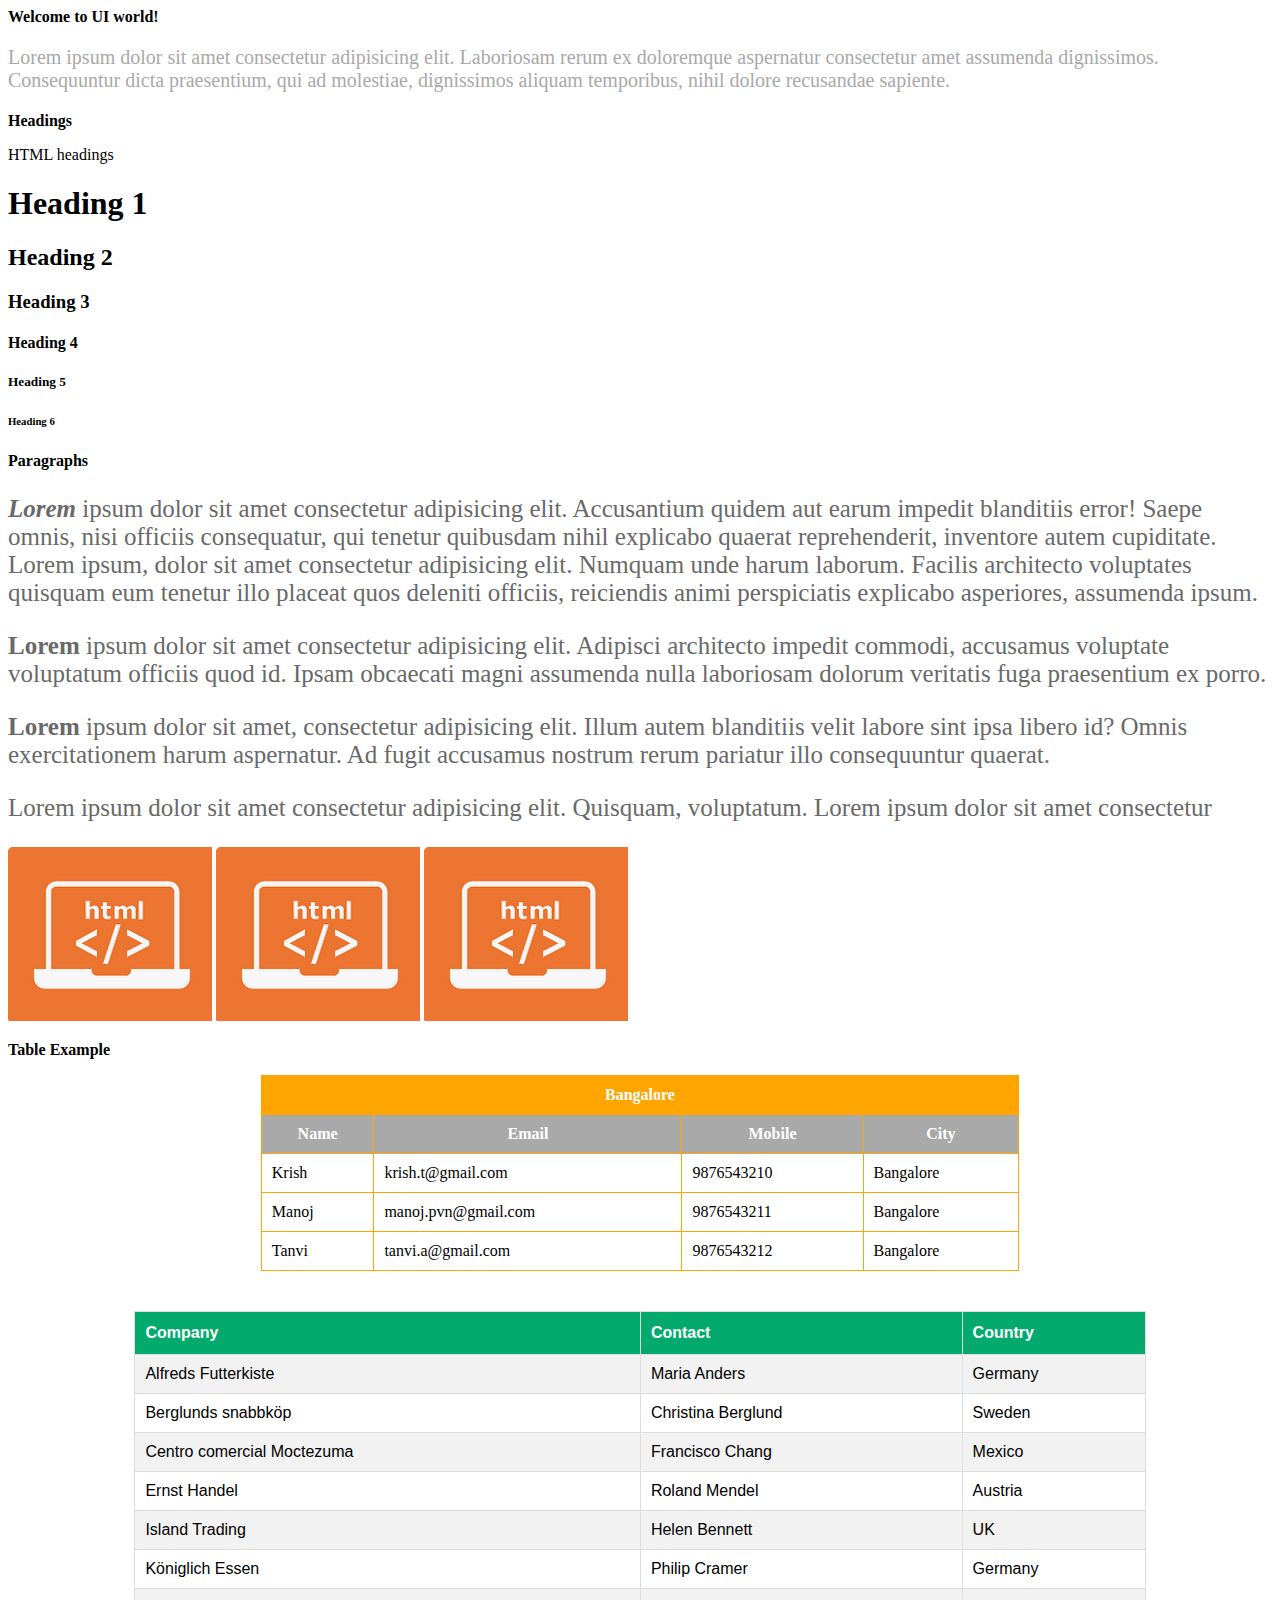
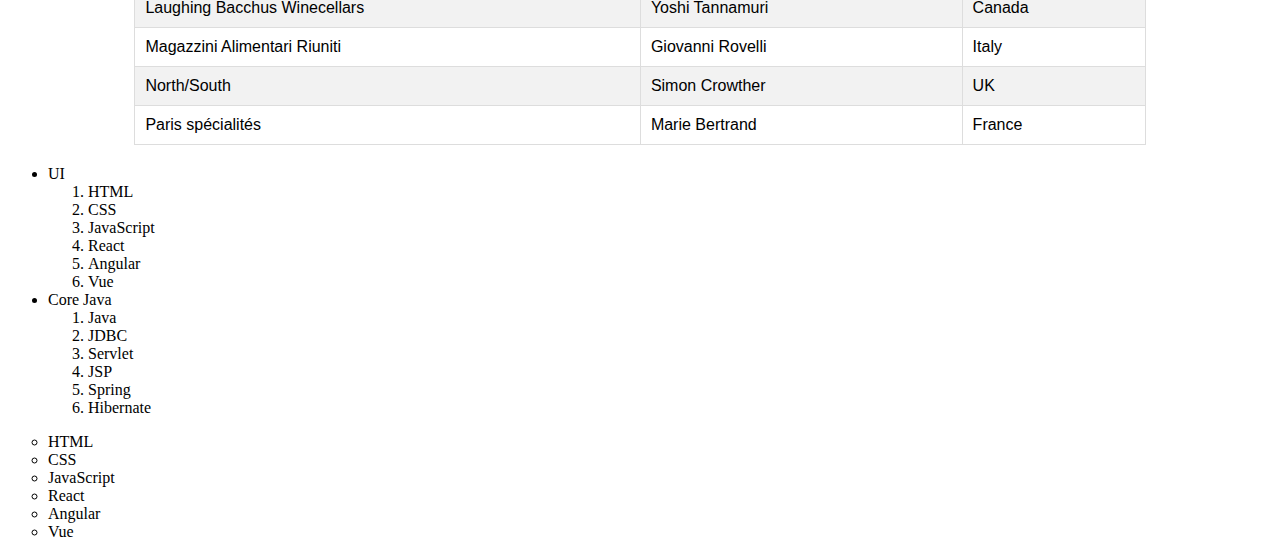
<file: ui-ws/index.html>
<!DOCTYPE html>
<html lang="en">

<head>
    <meta charset="UTF-8">
    <meta name="viewport" content="width=device-width, initial-scale=1.0">
    <title>Learning UI</title>
    <link rel="stylesheet" href="css/main.css">
 </head>

<body>
    <strong>Welcome to UI world!</strong>
    <p style="color: darkgray; font-size: 20px;">Lorem ipsum dolor sit amet consectetur adipisicing elit. Laboriosam rerum ex doloremque aspernatur consectetur
        amet assumenda dignissimos. Consequuntur dicta praesentium, qui ad molestiae, dignissimos aliquam temporibus,
        nihil dolore recusandae sapiente.</p>

    <strong>Headings</strong>
    <p>HTML headings</p>

    <h1>Heading 1</h1>
    <h2>Heading 2</h2>
    <h3>Heading 3</h3>
    <h4>Heading 4</h4>
    <h5>Heading 5</h5>
    <h6>Heading 6</h6>

    <strong>Paragraphs</strong>
    <p class="story-data">
        <strong><i>Lorem</i></strong> ipsum dolor sit amet consectetur adipisicing elit. Accusantium quidem aut earum impedit blanditiis error!
        Saepe omnis, nisi officiis consequatur, qui tenetur quibusdam nihil explicabo quaerat reprehenderit, inventore
        autem cupiditate. Lorem ipsum, dolor sit amet consectetur adipisicing elit. Numquam unde harum laborum. Facilis architecto voluptates quisquam eum tenetur illo placeat quos deleniti officiis, reiciendis animi perspiciatis explicabo asperiores, assumenda ipsum.
    </p>
    <p class="story-data">
        <strong>Lorem</strong> ipsum dolor sit amet consectetur adipisicing elit. Adipisci architecto impedit commodi, accusamus
        voluptate voluptatum officiis quod id. Ipsam obcaecati magni assumenda nulla laboriosam dolorum veritatis fuga
        praesentium ex porro.
    </p>
    <p class="story-data">
        <strong>Lorem</strong> ipsum dolor sit amet, consectetur adipisicing elit. Illum autem blanditiis velit labore sint ipsa libero
        id? Omnis exercitationem harum aspernatur. Ad fugit accusamus nostrum rerum pariatur illo consequuntur quaerat.
    </p>

    <p class="story-data">
        Lorem ipsum dolor sit amet consectetur adipisicing elit. Quisquam, voluptatum. Lorem ipsum dolor sit amet consectetur
    </p>

    <img src="img/html_1.png" class="small-logo"/>
    <img src="img/html_1.png" class="small-logo"/>
    <img src="img/html_1.png" class="small-logo"/>

    <strong> <p>Table Example</p> </strong>

            <table id="idUserTable">
                <thead>
                    <tr class="main-heading">
                        <th colspan="4">Bangalore</th>
                    </tr>
                    <tr class="sub-heading">
                        <th>Name</th>
                        <th>Email</th>
                        <th>Mobile</th>
                        <th>City</th>
                    </tr>
                </thead>
                <tbody>
                    <tr>
                        <td>Krish</td>
                        <td>krish.t@gmail.com</td>
                        <td>9876543210</td>
                        <td>Bangalore</td>
                    </tr>
                    <tr>
                        <td>Manoj</td>
                        <td>manoj.pvn@gmail.com</td>
                        <td>9876543211</td>
                        <td>Bangalore</td>
                    </tr>
                    <tr>
                        <td>Tanvi</td>
                        <td>tanvi.a@gmail.com</td>
                        <td>9876543212</td>
                        <td>Bangalore</td>
                    </tr>
                </tbody>
            </table>

            <div id="second-table">
            <table id="customers">
                <tr>
                  <th>Company</th>
                  <th>Contact</th>
                  <th>Country</th>
                </tr>
                <tr>
                  <td>Alfreds Futterkiste</td>
                  <td>Maria Anders</td>
                  <td>Germany</td>
                </tr>
                <tr>
                  <td>Berglunds snabbköp</td>
                  <td>Christina Berglund</td>
                  <td>Sweden</td>
                </tr>
                <tr>
                  <td>Centro comercial Moctezuma</td>
                  <td>Francisco Chang</td>
                  <td>Mexico</td>
                </tr>
                <tr>
                  <td>Ernst Handel</td>
                  <td>Roland Mendel</td>
                  <td>Austria</td>
                </tr>
                <tr>
                  <td>Island Trading</td>
                  <td>Helen Bennett</td>
                  <td>UK</td>
                </tr>
                <tr>
                  <td>Königlich Essen</td>
                  <td>Philip Cramer</td>
                  <td>Germany</td>
                </tr>
                <tr>
                  <td>Laughing Bacchus Winecellars</td>
                  <td>Yoshi Tannamuri</td>
                  <td>Canada</td>
                </tr>
                <tr>
                  <td>Magazzini Alimentari Riuniti</td>
                  <td>Giovanni Rovelli</td>
                  <td>Italy</td>
                </tr>
                <tr>
                  <td>North/South</td>
                  <td>Simon Crowther</td>
                  <td>UK</td>
                </tr>
                <tr>
                  <td>Paris spécialités</td>
                  <td>Marie Bertrand</td>
                  <td>France</td>
                </tr>
              </table>
            </div>
        
            <ul>
                <li>
                    UI
                    <ol type="1">
                        <li>HTML</li>
                        <li>CSS</li>
                        <li>JavaScript</li>
                        <li>React</li>
                        <li>Angular</li>
                        <li>Vue</li>
                    </ol>
                </li>
                <li>
                    Core Java
                    <ol type="1">
                        <li>Java</li>
                        <li>JDBC</li>
                        <li>Servlet</li>
                        <li>JSP</li>
                        <li>Spring</li>
                        <li>Hibernate</li>
                    </ol>
                </li>
            </ul>
            <ul type="circle">
                <li>HTML</li>
                <li>CSS</li>
                <li>JavaScript</li>
                <li>React</li>
                <li>Angular</li>
                <li>Vue</li>
            </ul>
            
</body>

</html>

<!-- 
    css 

    1. inline css
    2. internal css
    3. external css


    element selector     p,table, img 
    id selector          #idName
    class selector       .className
-->
</file>
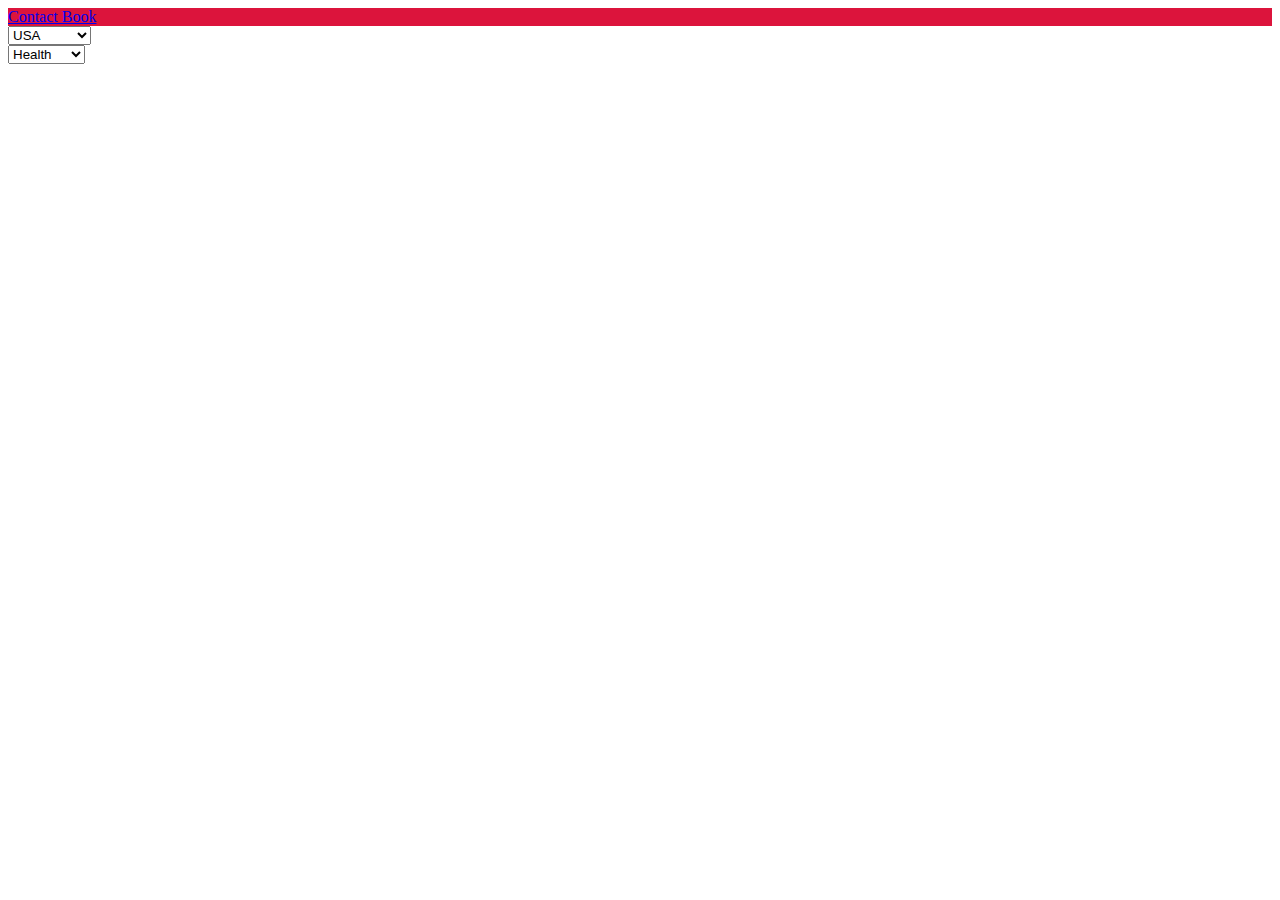
<file: cbook-ui-app/news_heading.html>
<!DOCTYPE html>
<html lang="en">
<head>
    <meta charset="UTF-8">
    <meta name="viewport" content="width=device-width, initial-scale=1.0">
    <title>Top News Headings</title>
    <link href="https://cdn.jsdelivr.net/npm/bootstrap@5.3.1/dist/css/bootstrap.min.css" rel="stylesheet"
    integrity="sha384-4bw+/aepP/YC94hEpVNVgiZdgIC5+VKNBQNGCHeKRQN+PtmoHDEXuppvnDJzQIu9" crossorigin="anonymous">
    <link rel="stylesheet" href="https://cdnjs.cloudflare.com/ajax/libs/font-awesome/4.7.0/css/font-awesome.min.css">
   
</head>
<body>

    <nav class="navbar border-body" data-bs-theme="dark" style="background-color: crimson;">
        <div class="container-fluid">
            <a class="navbar-brand" href="#">Contact Book</a>
        </div>
    </nav>

    <div class="container mt-2">
        <div class="row">
            <div class="col-md-6 offset-md-3">
                <div class="row">
                    <div class="col">
                      <select type="text" class="form-select" id="idCountry" name="country" onchange="showNewsHeadings()">
                        <option selected value="us">USA</option>
                        <option  value="sg">Singapore</option>
                        <option  value="in">India</option>
                    </select>
                    </div>
                    <div class="col">
                        <select type="text" class="form-select" id="idCategory" name="category" onchange="showNewsHeadings()">
                            <option selected value="health">Health</option>
                            <option  value="business">Business</option>
                            <option  value="sports">Sports</option>
                        </select>
                    </div>
                  </div>
            </div>
        </div>
        <div class="row">
            <div class="col-md-10 offset-md-1">
                <div id="idNewHeadings"></div>          
            </div>
        </div>
    </div>
    <script src="https://cdn.jsdelivr.net/npm/bootstrap@5.2.3/dist/js/bootstrap.bundle.min.js" integrity="sha384-kenU1KFdBIe4zVF0s0G1M5b4hcpxyD9F7jL+jjXkk+Q2h455rYXK/7HAuoJl+0I4" crossorigin="anonymous"></script>
    <script src="js/news_headings.js"></script>
</body>
</html>
</file>
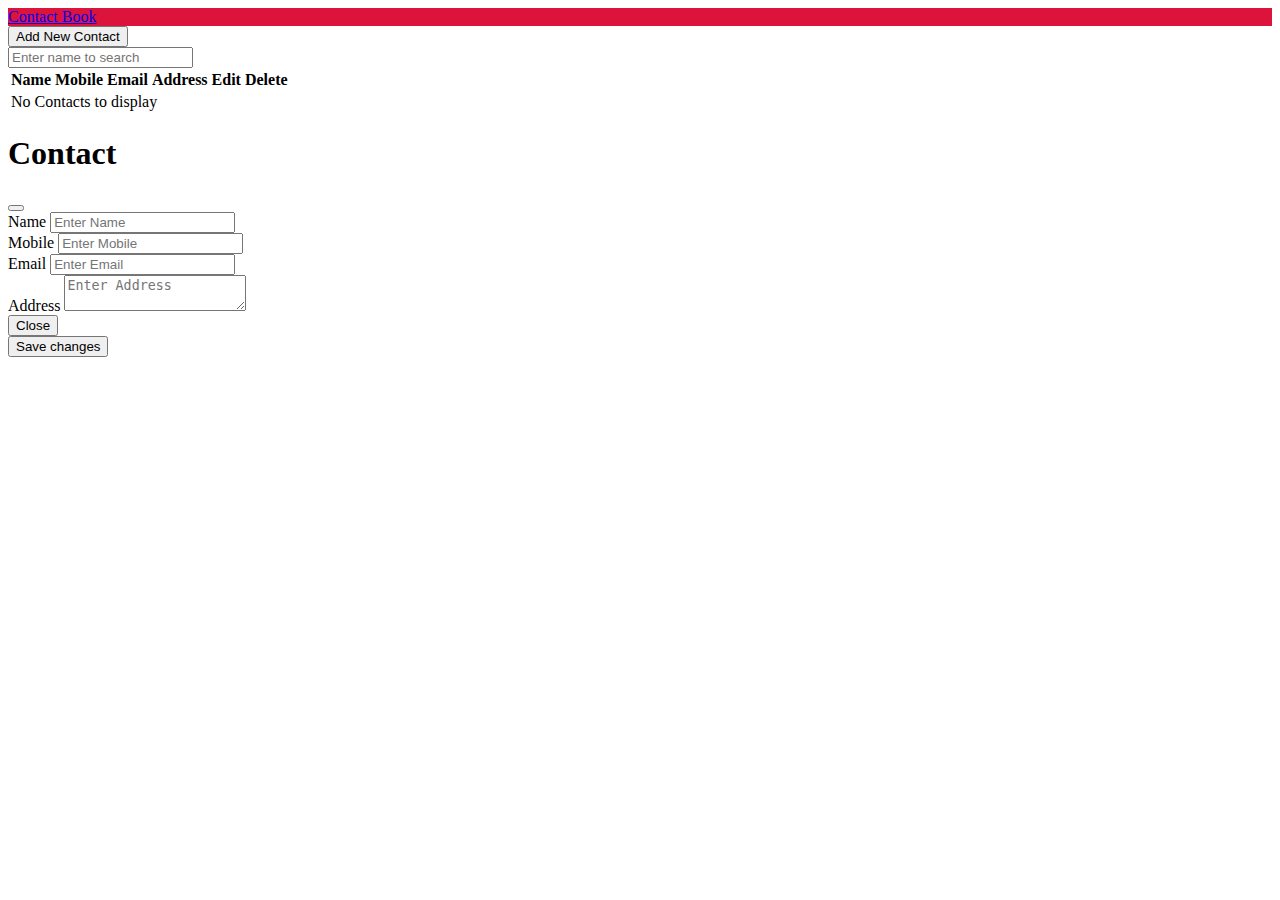
<file: country_info/contact.html>
<!DOCTYPE html>
<html lang="en">

<head>
    <meta charset="UTF-8">
    <meta name="viewport" content="width=device-width, initial-scale=1.0">
    <title>Contact Book</title>
    <link href="https://cdn.jsdelivr.net/npm/bootstrap@5.3.1/dist/css/bootstrap.min.css" rel="stylesheet"
        integrity="sha384-4bw+/aepP/YC94hEpVNVgiZdgIC5+VKNBQNGCHeKRQN+PtmoHDEXuppvnDJzQIu9" crossorigin="anonymous">
        <link rel="stylesheet" href="https://cdnjs.cloudflare.com/ajax/libs/font-awesome/4.7.0/css/font-awesome.min.css">
       
</head>

<body>
    <nav class="navbar border-body" data-bs-theme="dark" style="background-color: crimson;">
        <div class="container-fluid">
            <a class="navbar-brand" href="#">Contact Book</a>
        </div>
    </nav>
    <div class="container mt-2">
        <div class="row">
            <div class="col col-md-2"></div>
            <div class="col col-md-6">
               
            </div>
            <div class="col col-md-2"></div>
            <div class="col col-md-2">
                <button type="button" id="idContactFormBtn" class="btn btn-primary" data-bs-toggle="modal" data-bs-target="#exampleModal">
                    Add New Contact
                  </button>
                  
            </div>
        </div>
        <div class="row mt-2">
            
            <div id="idSearchContact" class="col col-md-6 offset-md-3 mb-2">
                <input type="text" name="searchStr" id="idSearchStr" class="form-control" placeholder="Enter name to search">
            </div>
            <div class="col col-md-8 offset-md-2">
                
                <div id="idShowContacts">
                    <table class="table table-hover" id="idContacts">
                        <thead>
                            <tr>
                                <th>Name</th>
                                <th>Mobile</th>
                                <th>Email</th>
                                <th>Address</th>
                                <th>Edit</th>
                                <th>Delete</th>
                            </tr>
                        </thead>
                       
                      </table> 
                </div>
            </div>
        </div>
    </div>
    <!-- Modal -->
   <div class="modal fade" id="exampleModal" tabindex="-1" aria-labelledby="exampleModalLabel" aria-hidden="true">
    <div class="modal-dialog">
      <div class="modal-content">
        <div class="modal-header">
          <h1 class="modal-title fs-5" id="exampleModalLabel">Contact</h1>
          <button type="button" class="btn-close" data-bs-dismiss="modal" aria-label="Close"></button>
        </div>
        <div class="modal-body">
        <form id="idContactForm">
          <div class="form-group">
                <label for="idName">Name</label>
                <input type="text" name="name" id="idName" class="form-control" placeholder="Enter Name">
          </div>
            <div class="form-group">
                <label for="idMobile">Mobile</label>
                <input type="text" name="mobile" id="idMobile" class="form-control" placeholder="Enter Mobile"> 
                </div>
            <div class="form-group">
                <label for="idEmail">Email</label>
                <input type="text" name="email" id="idEmail" class="form-control" placeholder="Enter Email">
            </div>
            <div class="form-group">
                <label for="idAddress">Address</label>
                <textarea name="address" id="idAddress" class="form-control" placeholder="Enter Address"></textarea>
            </div> 
        </form>       
        </div>
        <div class="modal-footer">
          <button type="button" class="btn btn-secondary" id="btnClose" data-bs-dismiss="modal">Close</button>
          <button type="button" class="btn btn-primary" id="btnAddSubmit" style="display:block;" onclick="addContact();">Save changes</button>
          <button type="button" class="btn btn-primary" id="btnUpdateSubmit" style="display:none" onclick="updateContact();">Update changes</button>
        </div>
      </div>
    </div>
  </div>
  <script src="https://cdn.jsdelivr.net/npm/bootstrap@5.2.3/dist/js/bootstrap.bundle.min.js" integrity="sha384-kenU1KFdBIe4zVF0s0G1M5b4hcpxyD9F7jL+jjXkk+Q2h455rYXK/7HAuoJl+0I4" crossorigin="anonymous"></script>
    <script src="./js/contacts.js"></script>
</body>

</html>
</file>
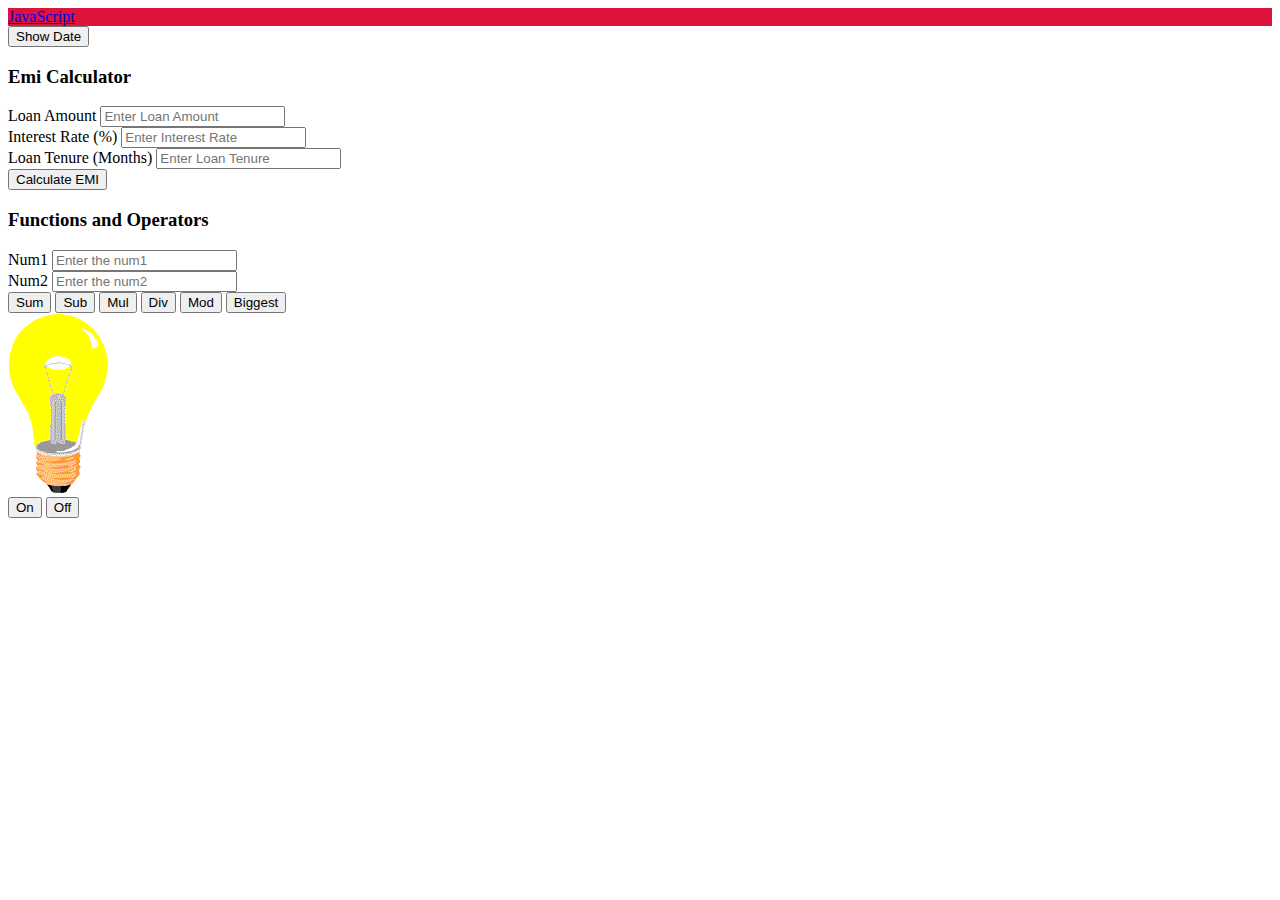
<file: country_info/js_example.html>
<!DOCTYPE html>
<html lang="en">

<head>
    <meta charset="UTF-8">
    <meta name="viewport" content="width=device-width, initial-scale=1.0">
    <title>JavaScript Example</title>
    <link href="https://cdn.jsdelivr.net/npm/bootstrap@5.3.1/dist/css/bootstrap.min.css" rel="stylesheet"
        integrity="sha384-4bw+/aepP/YC94hEpVNVgiZdgIC5+VKNBQNGCHeKRQN+PtmoHDEXuppvnDJzQIu9" crossorigin="anonymous">

</head>

<body>

    <nav class="navbar border-body" data-bs-theme="dark" style="background-color: crimson;">
        <div class="container-fluid">
            <a class="navbar-brand" href="#">JavaScript</a>
        </div>
    </nav>

    <div class="container mt-2">

        <div class="row">
            <div class="col">
                <button class="btn btn-primary" id="showDateBtn" onclick="showDate();">Show Date</button>
                <div id="showTodaysDate"></div>

                <h3>Emi Calculator</h3>
      
                    <div class="form-group">
                        <div class="mt-2">
                            <label for="loanAmount">Loan Amount</label>
                            <input type="number" class="form-control" id="loanAmount" placeholder="Enter Loan Amount">
                        </div>
                        <div class="mt-2">
                            <label for="interestRate">Interest Rate (%)</label>
                            <input type="number" class="form-control" id="interestRate"
                                placeholder="Enter Interest Rate">
                        </div>
                        <div class="mt-2">
                            <label for="loanTenure">Loan Tenure (Months)</label>
                            <input type="number" class="form-control" id="loanTenure" placeholder="Enter Loan Tenure">
                        </div>
                        <div class="mt-2">
                            <button class="btn btn-primary" onclick="calCulateEMI();">Calculate EMI</button>
                        </div>
                    </div>

                    <div id="idEmiResult">

                    </div>
                
            </div>
            <div class="col">
                <h3>Functions and Operators</h3>
                <div class="form-group">
                    <div class="mt-2">
                        <label for="num1">Num1</label>
                        <input type="number" class="form-control" id="num1" placeholder="Enter the num1">
                    </div>
                    <div class="mt-2">
                        <label for="num1">Num2</label>
                        <input type="number" class="form-control" id="num2" placeholder="Enter the num2">
                    </div>
                    <div class="mt-2">
                        <button class="btn btn-primary" id="idSum">Sum</button>
                        <button class="btn btn-primary" id="idSub">Sub</button>
                        <button class="btn btn-primary" id="idMul">Mul</button>
                        <button class="btn btn-primary" id="idDiv">Div</button>
                        <button class="btn btn-primary" id="idMod">Mod</button>
                        <button class="btn btn-primary" id="idBig">Biggest</button>
                    </div>

                </div>
                <div id="idResult"></div>
               
            </div>
            <div class="col">
                    <div class="text-center">
                        <img src="img/pic_bulbon.gif" id="idBulb"/>
                        
                    </div>
                    <div class="text-center mt-2">
                        <button class="btn btn-primary" id="idOn" onclick="changeStatusToOn();">On</button>
                        <button class="btn btn-primary" id="idOff" onclick="changeStatusToOff();">Off</button>
                    </div>

            </div>
        </div>

    </div>
    <script src="js/basics.js"></script>
</body>

</html>
</file>
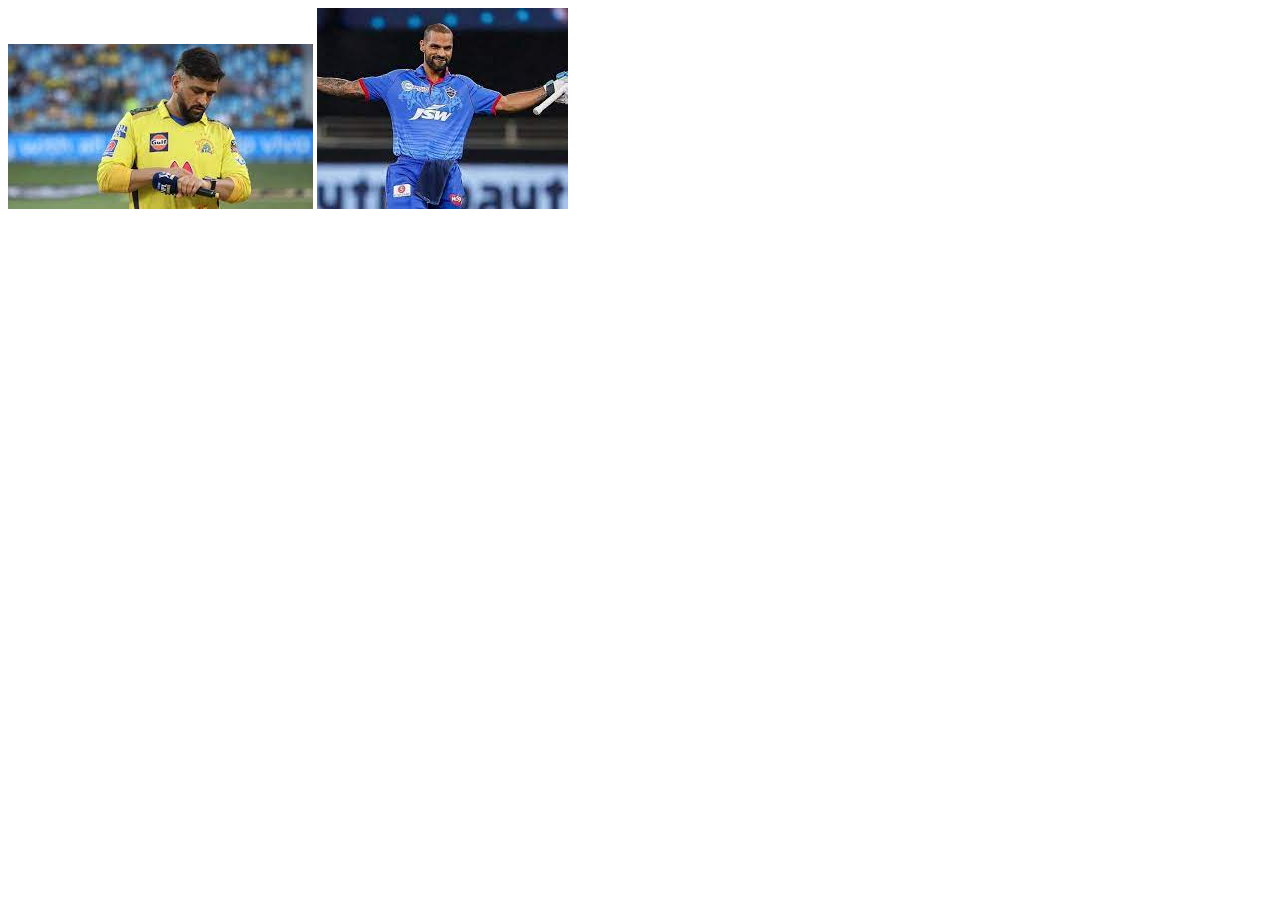
<file: ui-ws/player.html>
<!DOCTYPE html>
<html lang="en">
<head>
    <meta charset="UTF-8">
    <meta name="viewport" content="width=device-width, initial-scale=1.0">
    <title>Players</title>
    <link rel="stylesheet" href="css/main.css">
</head>
<body>

        <img src="img/dhoni.jpg">
        <img src="img/dhavan.jpg">
</body>
</html>
</file>
<file: ui-ws/css/main.css>
.story-data {
    color: dimgray;
    font-size: 25px;
}
img#small-logo{
    width: 50px;
    height: 40px;
    border: 1px solid orange;
    border-radius: 2px;
}

#idUserTable{
    width: 60%;
    border: 1px solid orange;
    border-radius: 2px;
    padding: 10px;
    margin: auto;
    border-collapse: collapse;
}
#idUserTable th, #idUserTable td{
    padding: 10px;
    border: 1px solid orange;
}
.main-heading{
    background-color: orange;
    color: white;
}
.sub-heading{
    background-color: darkgray;
    color: white;
}
#idUserTable tr:hover{
    background-color: gray;
}
#second-table{
    margin-top: 40px;
    margin-bottom: 20px;
}

#customers {
    font-family: Arial, Helvetica, sans-serif;
    border-collapse: collapse;
    width: 80%;
    margin: auto;
}

#customers td, #customers th {
    border: 1px solid #ddd;
    padding: 10px;
}

#customers tr:nth-child(even){
    background-color: #f2f2f2;
}

#customers th {
    padding-top: 12px;
    padding-bottom: 12px;
    text-align: left;
    background-color: #04AA6D;
    color: white;
}

#customers tr:hover{
    background-color: gray;
}
</file>
